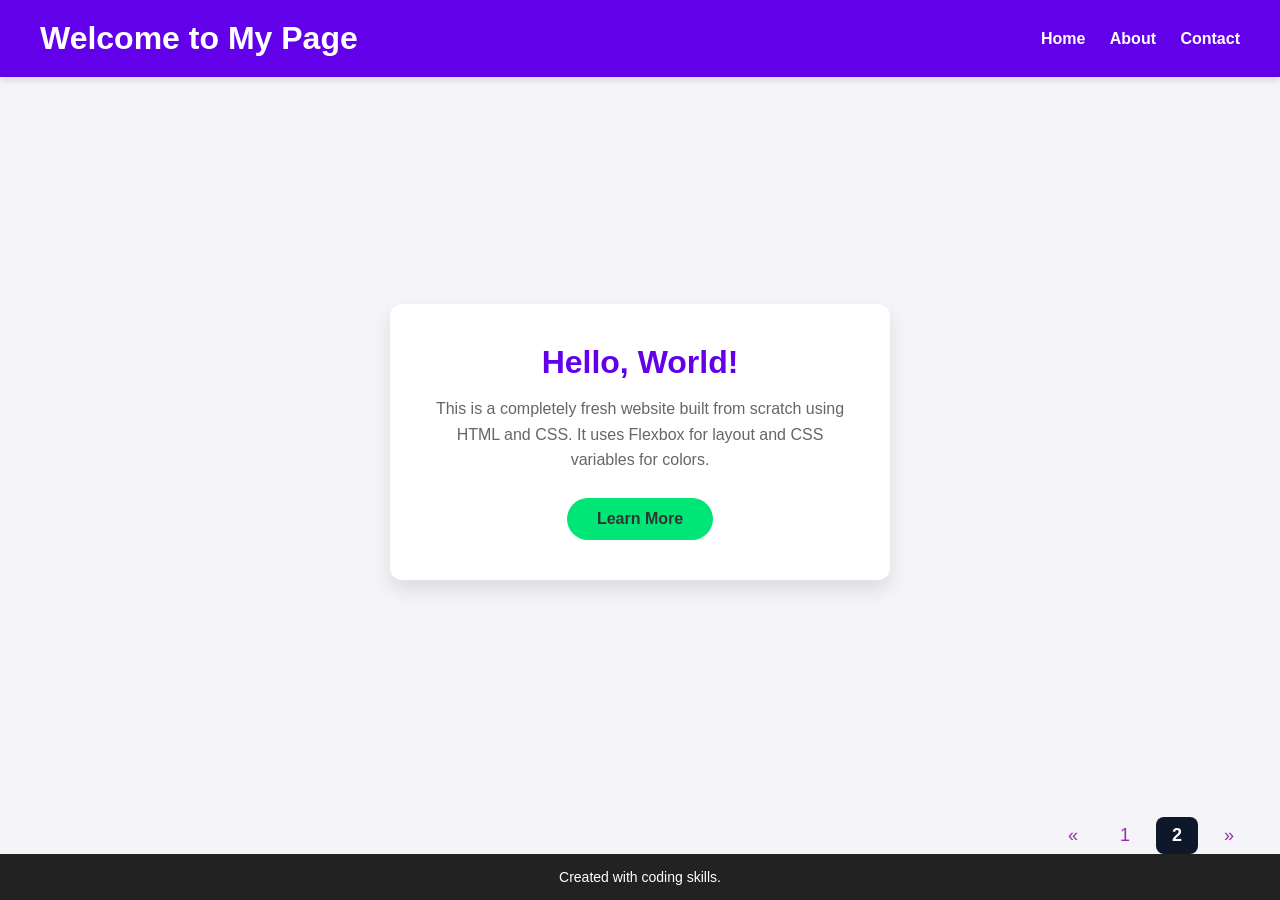
<file: test.html>
<!DOCTYPE html>
<html lang="en">
<head>
    <meta charset="UTF-8">
    <meta name="viewport" content="width=device-width, initial-scale=1.0">
    <title>My First Website</title>
    <!-- Links to your separate CSS file -->
    <link rel="stylesheet" href="test.css">
</head>
<body>

    <!-- Header Section -->
    <header class="top-header">
        <h1>Welcome to My Page</h1>
        <nav class="nav-links">
            <a href="#">Home</a>
            <a href="#">About</a>
            <a href="#">Contact</a>
        </nav>
    </header>

    <!-- Main Content -->
    <main class="content-area">
        <section class="card">
            <h2>Hello, World!</h2>
            <p>This is a completely fresh website built from scratch using HTML and CSS. It uses Flexbox for layout and CSS variables for colors.</p>
            <a href="#" class="action-btn">Learn More</a>
        </section>
    </main>

        <!-- Page numbers moved inside main to prevent gap -->
        <div class="page-numbers">
            <a href="index.html">&laquo;</a>
            <a href="index.html">1</a>
            <a href="test.html" class="active">2</a>
            <a href="#">&raquo;</a>
        </div>
    </main>
    <!-- Footer Section -->
    <footer class="bottom-footer">
        <p>Created with coding skills.</p>
    </footer>

</body>
</html>
</file>
<file: test.css>
/* 1. Variables for easy color changes */
:root {
    --bg-color: #f4f4f9;
    --primary-color: #6200ea;
    --secondary-color: #00e676;
    --text-dark: #333333;
    --text-light: #ffffff;
}

/* 2. Basic Reset to remove default margins */
* {
    margin: 0;
    padding: 0;
    box-sizing: border-box;
    font-family: 'Segoe UI', Tahoma, Geneva, Verdana, sans-serif;
}

/* 3. Body styling (Flexbox to push footer to bottom) */
body {
    background-color: var(--bg-color);
    color: var(--text-dark);
    display: flex;
    flex-direction: column;
    min-height: 100vh;
}

/* 4. Header Styling */
.top-header {
    background-color: var(--primary-color);
    color: var(--text-light);
    display: flex;
    justify-content: space-between;
    align-items: center;
    padding: 20px 40px;
    box-shadow: 0 4px 6px rgba(0, 0, 0, 0.1);
}

.nav-links a {
    color: var(--text-light);
    text-decoration: none;
    margin-left: 20px;
    font-weight: bold;
    transition: color 0.3s ease;
}

.nav-links a:hover {
    color: var(--secondary-color);
}

/* 5. Main Content Styling */
.content-area {
    flex: 1; /* Pushes the footer down */
    display: flex;
    justify-content: center;
    align-items: center;
    padding: 40px;
}

/* 6. Card Styling */
.card {
    background-color: white;
    padding: 40px;
    border-radius: 12px;
    box-shadow: 0 10px 20px rgba(0, 0, 0, 0.1);
    text-align: center;
    max-width: 500px;
}

.card h2 {
    color: var(--primary-color);
    margin-bottom: 15px;
    font-size: 32px;
}

.card p {
    line-height: 1.6;
    margin-bottom: 25px;
    color: #666;
}

/* 7. Button Styling */
.action-btn {
    display: inline-block;
    background-color: var(--secondary-color);
    color: var(--text-dark);
    padding: 12px 30px;
    text-decoration: none;
    border-radius: 30px;
    font-weight: bold;
    font-size: 16px;
    transition: transform 0.3s ease, box-shadow 0.3s ease;
}

.action-btn:hover {
    transform: translateY(-3px);
    box-shadow: 0 6px 12px rgba(0, 230, 118, 0.4);
}
.page-numbers {
    display: flex;
    justify-content: flex-end;  /* Aligns to the right */
    gap: 10px;
    padding: 10px 30px 0;
}

/* Styles all the links (arrows and numbers) */
.page-numbers a {
    color: var(--primary-purple, #9c27b0);
    text-decoration: none;
    font-size: 18px;
    padding: 8px 16px;
    border-radius: 8px;
    transition: background-color 0.3s ease, color 0.3s ease;
}

/* Hover effect: changes background when mouse is over it */
.page-numbers a:hover {
    background: #1d4ed8;
    color: #fff;
}

/* The active page stays bold and highlighted */
.page-numbers a.active {
    font-weight: bold;
    background: #0f172a;
    color: #fff;
}

/* 8. Footer Styling */
.bottom-footer {
    background-color: #222;
    color: var(--text-light);
    text-align: center;
    padding: 15px;
    font-size: 14px;
}
</file>
